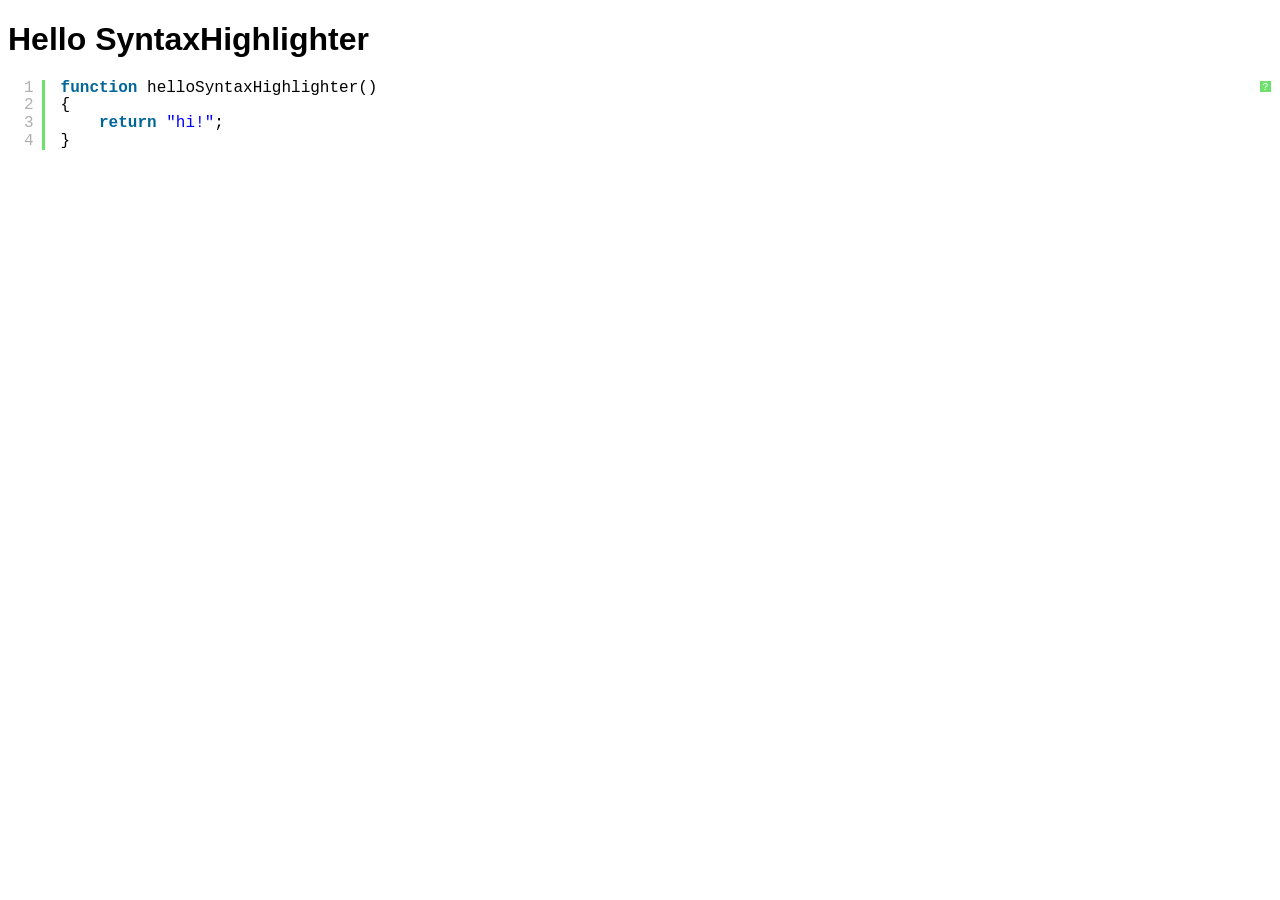
<file: blog/static/syntaxhighlighter/index.html>
<!DOCTYPE html PUBLIC "-//W3C//DTD XHTML 1.0 Strict//EN" "http://www.w3.org/TR/xhtml1/DTD/xhtml1-strict.dtd">
<html xmlns="http://www.w3.org/1999/xhtml" xml:lang="en" lang="en">
<head>
	<meta http-equiv="Content-Type" content="text/html; charset=UTF-8" />
	<title>Hello SyntaxHighlighter</title>
	<script type="text/javascript" src="scripts/shCore.js"></script>
	<script type="text/javascript" src="scripts/shBrushJScript.js"></script>
	<link type="text/css" rel="stylesheet" href="styles/shCoreDefault.css"/>
	<script type="text/javascript">SyntaxHighlighter.all();</script>
</head>

<body style="background: white; font-family: Helvetica">

<h1>Hello SyntaxHighlighter</h1>
<pre class="brush: js;">
function helloSyntaxHighlighter()
{
	return "hi!";
}
</pre>

</html>
</file>
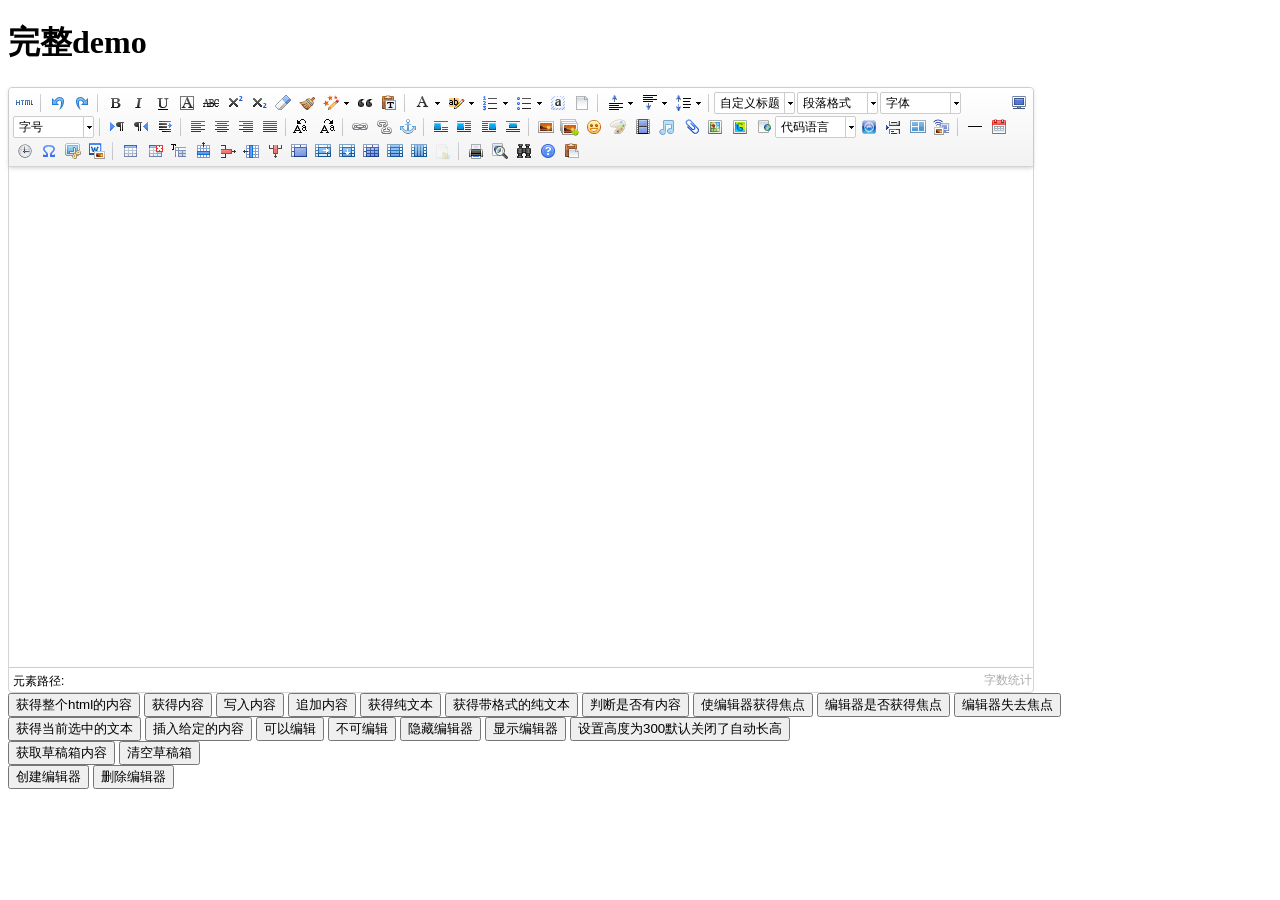
<file: DjangoUeditor/static/ueditor/index.html>
<!DOCTYPE HTML PUBLIC "-//W3C//DTD HTML 4.01 Transitional//EN"
        "http://www.w3.org/TR/html4/loose.dtd">
<html>
<head>
    <title>完整demo</title>
    <meta http-equiv="Content-Type" content="text/html;charset=utf-8"/>
    <script type="text/javascript" charset="utf-8" src="ueditor.config.js"></script>
    <script type="text/javascript" charset="utf-8" src="ueditor.all.min.js"> </script>
    <!--建议手动加在语言，避免在ie下有时因为加载语言失败导致编辑器加载失败-->
    <!--这里加载的语言文件会覆盖你在配置项目里添加的语言类型，比如你在配置项目里配置的是英文，这里加载的中文，那最后就是中文-->
    <script type="text/javascript" charset="utf-8" src="lang/zh-cn/zh-cn.js"></script>

    <style type="text/css">
        div{
            width:100%;
        }
    </style>
</head>
<body>
<div>
    <h1>完整demo</h1>
    <script id="editor" type="text/plain" style="width:1024px;height:500px;"></script>
</div>
<div id="btns">
    <div>
        <button onclick="getAllHtml()">获得整个html的内容</button>
        <button onclick="getContent()">获得内容</button>
        <button onclick="setContent()">写入内容</button>
        <button onclick="setContent(true)">追加内容</button>
        <button onclick="getContentTxt()">获得纯文本</button>
        <button onclick="getPlainTxt()">获得带格式的纯文本</button>
        <button onclick="hasContent()">判断是否有内容</button>
        <button onclick="setFocus()">使编辑器获得焦点</button>
        <button onmousedown="isFocus(event)">编辑器是否获得焦点</button>
        <button onmousedown="setblur(event)" >编辑器失去焦点</button>

    </div>
    <div>
        <button onclick="getText()">获得当前选中的文本</button>
        <button onclick="insertHtml()">插入给定的内容</button>
        <button id="enable" onclick="setEnabled()">可以编辑</button>
        <button onclick="setDisabled()">不可编辑</button>
        <button onclick=" UE.getEditor('editor').setHide()">隐藏编辑器</button>
        <button onclick=" UE.getEditor('editor').setShow()">显示编辑器</button>
        <button onclick=" UE.getEditor('editor').setHeight(300)">设置高度为300默认关闭了自动长高</button>
    </div>

    <div>
        <button onclick="getLocalData()" >获取草稿箱内容</button>
        <button onclick="clearLocalData()" >清空草稿箱</button>
    </div>

</div>
<div>
    <button onclick="createEditor()">
    创建编辑器</button>
    <button onclick="deleteEditor()">
    删除编辑器</button>
</div>

<script type="text/javascript">

    //实例化编辑器
    //建议使用工厂方法getEditor创建和引用编辑器实例，如果在某个闭包下引用该编辑器，直接调用UE.getEditor('editor')就能拿到相关的实例
    var ue = UE.getEditor('editor');


    function isFocus(e){
        alert(UE.getEditor('editor').isFocus());
        UE.dom.domUtils.preventDefault(e)
    }
    function setblur(e){
        UE.getEditor('editor').blur();
        UE.dom.domUtils.preventDefault(e)
    }
    function insertHtml() {
        var value = prompt('插入html代码', '');
        UE.getEditor('editor').execCommand('insertHtml', value)
    }
    function createEditor() {
        enableBtn();
        UE.getEditor('editor');
    }
    function getAllHtml() {
        alert(UE.getEditor('editor').getAllHtml())
    }
    function getContent() {
        var arr = [];
        arr.push("使用editor.getContent()方法可以获得编辑器的内容");
        arr.push("内容为：");
        arr.push(UE.getEditor('editor').getContent());
        alert(arr.join("\n"));
    }
    function getPlainTxt() {
        var arr = [];
        arr.push("使用editor.getPlainTxt()方法可以获得编辑器的带格式的纯文本内容");
        arr.push("内容为：");
        arr.push(UE.getEditor('editor').getPlainTxt());
        alert(arr.join('\n'))
    }
    function setContent(isAppendTo) {
        var arr = [];
        arr.push("使用editor.setContent('欢迎使用ueditor')方法可以设置编辑器的内容");
        UE.getEditor('editor').setContent('欢迎使用ueditor', isAppendTo);
        alert(arr.join("\n"));
    }
    function setDisabled() {
        UE.getEditor('editor').setDisabled('fullscreen');
        disableBtn("enable");
    }

    function setEnabled() {
        UE.getEditor('editor').setEnabled();
        enableBtn();
    }

    function getText() {
        //当你点击按钮时编辑区域已经失去了焦点，如果直接用getText将不会得到内容，所以要在选回来，然后取得内容
        var range = UE.getEditor('editor').selection.getRange();
        range.select();
        var txt = UE.getEditor('editor').selection.getText();
        alert(txt)
    }

    function getContentTxt() {
        var arr = [];
        arr.push("使用editor.getContentTxt()方法可以获得编辑器的纯文本内容");
        arr.push("编辑器的纯文本内容为：");
        arr.push(UE.getEditor('editor').getContentTxt());
        alert(arr.join("\n"));
    }
    function hasContent() {
        var arr = [];
        arr.push("使用editor.hasContents()方法判断编辑器里是否有内容");
        arr.push("判断结果为：");
        arr.push(UE.getEditor('editor').hasContents());
        alert(arr.join("\n"));
    }
    function setFocus() {
        UE.getEditor('editor').focus();
    }
    function deleteEditor() {
        disableBtn();
        UE.getEditor('editor').destroy();
    }
    function disableBtn(str) {
        var div = document.getElementById('btns');
        var btns = UE.dom.domUtils.getElementsByTagName(div, "button");
        for (var i = 0, btn; btn = btns[i++];) {
            if (btn.id == str) {
                UE.dom.domUtils.removeAttributes(btn, ["disabled"]);
            } else {
                btn.setAttribute("disabled", "true");
            }
        }
    }
    function enableBtn() {
        var div = document.getElementById('btns');
        var btns = UE.dom.domUtils.getElementsByTagName(div, "button");
        for (var i = 0, btn; btn = btns[i++];) {
            UE.dom.domUtils.removeAttributes(btn, ["disabled"]);
        }
    }

    function getLocalData () {
        alert(UE.getEditor('editor').execCommand( "getlocaldata" ));
    }

    function clearLocalData () {
        UE.getEditor('editor').execCommand( "clearlocaldata" );
        alert("已清空草稿箱")
    }
</script>
</body>
</html>
</file>
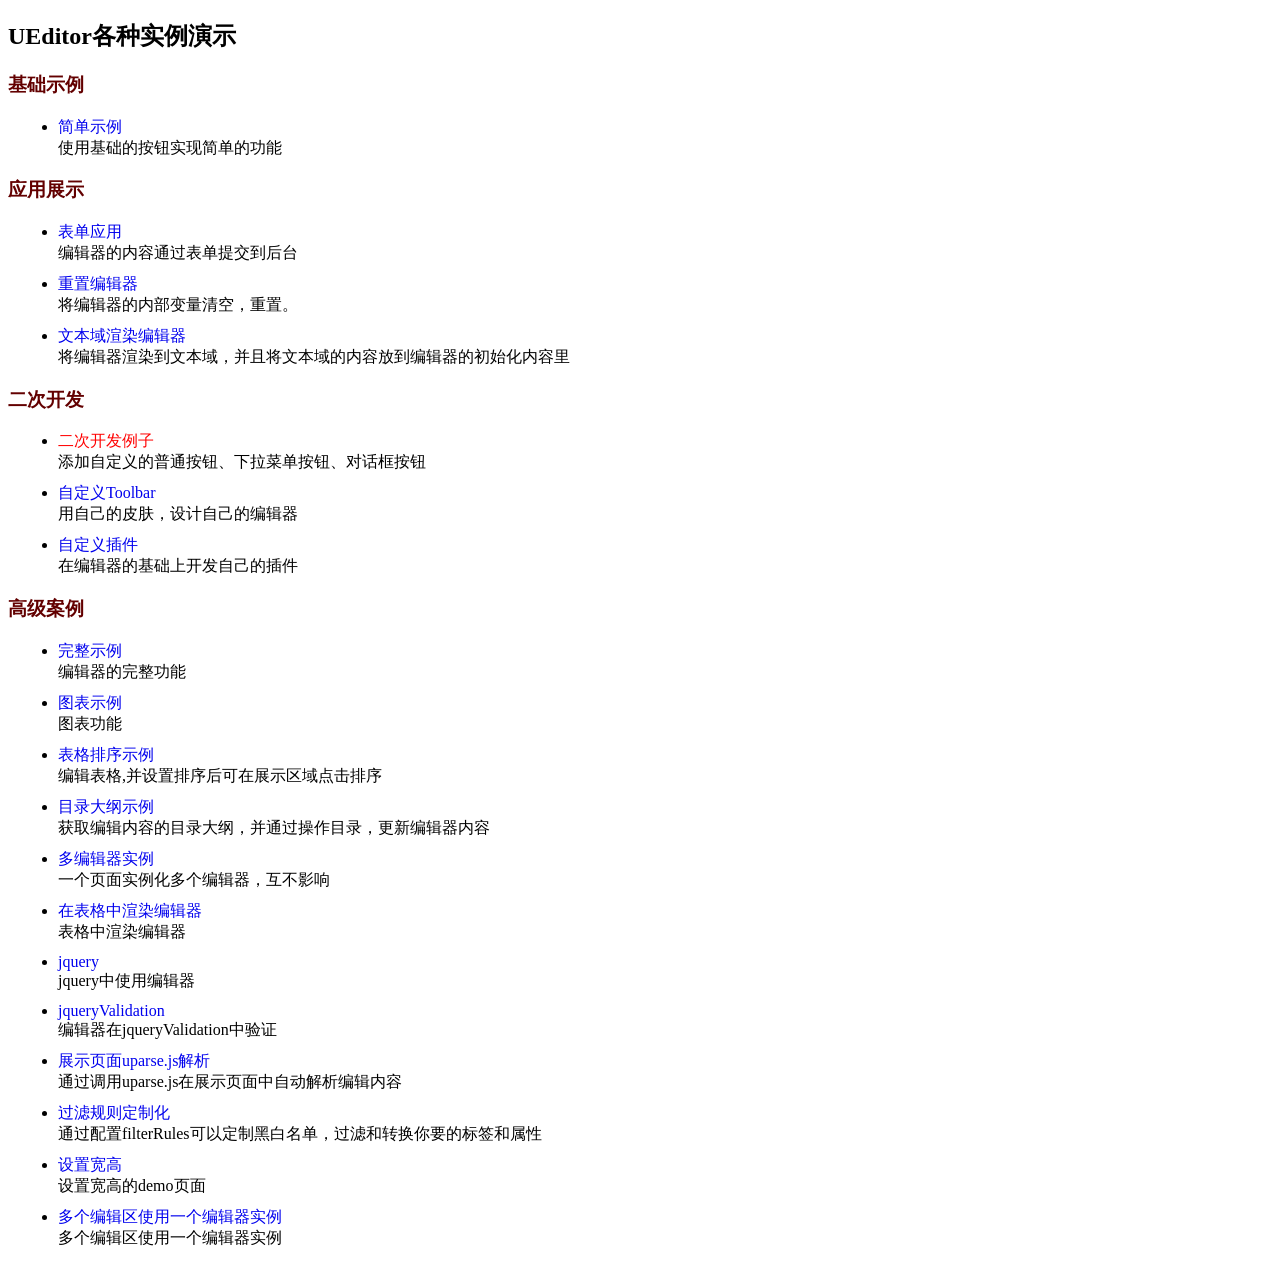
<file: DjangoUeditor/static/ueditor/_examples/index.html>
<!DOCTYPE HTML>
<html>
<head>
    <meta http-equiv="Content-Type" content="text/html; charset=utf-8" />
    <title></title>
    <style type="text/css">
        h3{
            color:#630000;
        }
        ul li{
            margin: 10px;
        }
        a:link,a:active,a:visited{
            color: #0000EE;
        }
        a{
            text-decoration: none;
        }
    </style>
</head>
<body>
<h2>UEditor各种实例演示</h2>
<h3>基础示例</h3>
<ul>
    <li>
        <a href="simpleDemo.html" target="_self">简单示例</a><br/>
        使用基础的按钮实现简单的功能
    </li>
</ul>
<h3>应用展示</h3>
<ul>
    <li>
        <a href="submitFormDemo.html" target="_self">表单应用</a><br/>
        编辑器的内容通过表单提交到后台
    </li>
    <li>
        <a href="resetDemo.html" target="_self">重置编辑器</a><br/>
        将编辑器的内部变量清空，重置。
    </li>
    <li>
        <a href="textareaDemo.html" target="_self">文本域渲染编辑器</a><br/>
        将编辑器渲染到文本域，并且将文本域的内容放到编辑器的初始化内容里
    </li>
</ul>
<h3>二次开发</h3>
<ul>
    <li>
        <a style="color:red;" href="customizeToolbarUIDemo.html" target="_self">二次开发例子</a><br/>
        添加自定义的普通按钮、下拉菜单按钮、对话框按钮
    </li>
    <li>
        <a href="customToolbarDemo.html" target="_self">自定义Toolbar</a><br/>
        用自己的皮肤，设计自己的编辑器
    </li>
    <li>
        <a href="customPluginDemo.html" target="_self">自定义插件</a><br/>
        在编辑器的基础上开发自己的插件
    </li>
</ul>
<h3>高级案例</h3>
<ul>
    <li>
        <a href="completeDemo.html" target="_self">完整示例</a><br/>
        编辑器的完整功能
    </li>
    <li>
        <a href="charts.html" target="_self"  >图表示例</a><br/>
        图表功能
    </li>
    <li>
        <a href="sortableDemo.html" target="_self" >表格排序示例</a><br/>
        编辑表格,并设置排序后可在展示区域点击排序
    </li>
    <li>
        <a href="sectionDemo.html" target="_self" >目录大纲示例</a><br/>
        获取编辑内容的目录大纲，并通过操作目录，更新编辑器内容
    </li>
    <li>
        <a href="multiDemo.html" target="_self">多编辑器实例</a><br/>
        一个页面实例化多个编辑器，互不影响
    </li>
    <li>
        <a href="renderInTable.html" target="_self">在表格中渲染编辑器</a><br/>
        表格中渲染编辑器
    </li>
    <li>
        <a href="jqueryCompleteDemo.html" target="_self">jquery</a><br/>
        jquery中使用编辑器
    </li>
    <li>
        <a href="jqueryValidation.html" target="_self">jqueryValidation</a><br/>
        编辑器在jqueryValidation中验证
    </li>
    <li>
        <a href="uparsedemo.html" target="_self">展示页面uparse.js解析</a><br/>
        通过调用uparse.js在展示页面中自动解析编辑内容
    </li>
    <li>
        <a href="filterRuleDemo.html" target="_self">过滤规则定制化</a><br/>
        通过配置filterRules可以定制黑白名单，过滤和转换你要的标签和属性
    </li>
    <li>
        <a href="setWidthHeightDemo.html" target="_self">设置宽高</a><br/>
        设置宽高的demo页面
    </li>
    <li>
        <a href="multiEditorWithOneInstance.html" target="_self">多个编辑区使用一个编辑器实例</a><br/>
        多个编辑区使用一个编辑器实例
    </li>
</ul>
<script type="text/javascript">
    var href = location.href;
    if(href.indexOf("http") != 0 ){
        alert("您当前尚未将UEditor部署到服务器环境，部分浏览器下所有弹出框功能的使用会受到限制！");
    }
</script>
</body>
</html>
</file>
<file: blog/static/syntaxhighlighter/styles/shCoreDefault.css>
/**
 * SyntaxHighlighter
 * http://alexgorbatchev.com/SyntaxHighlighter
 *
 * SyntaxHighlighter is donationware. If you are using it, please donate.
 * http://alexgorbatchev.com/SyntaxHighlighter/donate.html
 *
 * @version
 * 3.0.83 (July 02 2010)
 * 
 * @copyright
 * Copyright (C) 2004-2010 Alex Gorbatchev.
 *
 * @license
 * Dual licensed under the MIT and GPL licenses.
 */
.syntaxhighlighter a,
.syntaxhighlighter div,
.syntaxhighlighter code,
.syntaxhighlighter table,
.syntaxhighlighter table td,
.syntaxhighlighter table tr,
.syntaxhighlighter table tbody,
.syntaxhighlighter table thead,
.syntaxhighlighter table caption,
.syntaxhighlighter textarea {
  -moz-border-radius: 0 0 0 0 !important;
  -webkit-border-radius: 0 0 0 0 !important;
  background: none !important;
  border: 0 !important;
  bottom: auto !important;
  float: none !important;
  height: auto !important;
  left: auto !important;
  line-height: 1.1em !important;
  margin: 0 !important;
  outline: 0 !important;
  overflow: visible !important;
  padding: 0 !important;
  position: static !important;
  right: auto !important;
  text-align: left !important;
  top: auto !important;
  vertical-align: baseline !important;
  width: auto !important;
  box-sizing: content-box !important;
  font-family: "Consolas", "Bitstream Vera Sans Mono", "Courier New", Courier, monospace !important;
  font-weight: normal !important;
  font-style: normal !important;
  font-size: 1em !important;
  min-height: inherit !important;
  min-height: auto !important;
}

.syntaxhighlighter {
  width: 100% !important;
  margin: 1em 0 1em 0 !important;
  position: relative !important;
  overflow: auto !important;
  font-size: 1em !important;
}
.syntaxhighlighter.source {
  overflow: hidden !important;
}
.syntaxhighlighter .bold {
  font-weight: bold !important;
}
.syntaxhighlighter .italic {
  font-style: italic !important;
}
.syntaxhighlighter .line {
  white-space: pre !important;
}
.syntaxhighlighter table {
  width: 100% !important;
}
.syntaxhighlighter table caption {
  text-align: left !important;
  padding: .5em 0 0.5em 1em !important;
}
.syntaxhighlighter table td.code {
  width: 100% !important;
}
.syntaxhighlighter table td.code .container {
  position: relative !important;
}
.syntaxhighlighter table td.code .container textarea {
  box-sizing: border-box !important;
  position: absolute !important;
  left: 0 !important;
  top: 0 !important;
  width: 100% !important;
  height: 100% !important;
  border: none !important;
  background: white !important;
  padding-left: 1em !important;
  overflow: hidden !important;
  white-space: pre !important;
}
.syntaxhighlighter table td.gutter .line {
  text-align: right !important;
  padding: 0 0.5em 0 1em !important;
}
.syntaxhighlighter table td.code .line {
  padding: 0 1em !important;
}
.syntaxhighlighter.nogutter td.code .container textarea, .syntaxhighlighter.nogutter td.code .line {
  padding-left: 0em !important;
}
.syntaxhighlighter.show {
  display: block !important;
}
.syntaxhighlighter.collapsed table {
  display: none !important;
}
.syntaxhighlighter.collapsed .toolbar {
  padding: 0.1em 0.8em 0em 0.8em !important;
  font-size: 1em !important;
  position: static !important;
  width: auto !important;
  height: auto !important;
}
.syntaxhighlighter.collapsed .toolbar span {
  display: inline !important;
  margin-right: 1em !important;
}
.syntaxhighlighter.collapsed .toolbar span a {
  padding: 0 !important;
  display: none !important;
}
.syntaxhighlighter.collapsed .toolbar span a.expandSource {
  display: inline !important;
}
.syntaxhighlighter .toolbar {
  position: absolute !important;
  right: 1px !important;
  top: 1px !important;
  width: 11px !important;
  height: 11px !important;
  font-size: 10px !important;
  z-index: 10 !important;
}
.syntaxhighlighter .toolbar span.title {
  display: inline !important;
}
.syntaxhighlighter .toolbar a {
  display: block !important;
  text-align: center !important;
  text-decoration: none !important;
  padding-top: 1px !important;
}
.syntaxhighlighter .toolbar a.expandSource {
  display: none !important;
}
.syntaxhighlighter.ie {
  font-size: .9em !important;
  padding: 1px 0 1px 0 !important;
}
.syntaxhighlighter.ie .toolbar {
  line-height: 8px !important;
}
.syntaxhighlighter.ie .toolbar a {
  padding-top: 0px !important;
}
.syntaxhighlighter.printing .line.alt1 .content,
.syntaxhighlighter.printing .line.alt2 .content,
.syntaxhighlighter.printing .line.highlighted .number,
.syntaxhighlighter.printing .line.highlighted.alt1 .content,
.syntaxhighlighter.printing .line.highlighted.alt2 .content {
  background: none !important;
}
.syntaxhighlighter.printing .line .number {
  color: #bbbbbb !important;
}
.syntaxhighlighter.printing .line .content {
  color: black !important;
}
.syntaxhighlighter.printing .toolbar {
  display: none !important;
}
.syntaxhighlighter.printing a {
  text-decoration: none !important;
}
.syntaxhighlighter.printing .plain, .syntaxhighlighter.printing .plain a {
  color: black !important;
}
.syntaxhighlighter.printing .comments, .syntaxhighlighter.printing .comments a {
  color: #008200 !important;
}
.syntaxhighlighter.printing .string, .syntaxhighlighter.printing .string a {
  color: blue !important;
}
.syntaxhighlighter.printing .keyword {
  color: #006699 !important;
  font-weight: bold !important;
}
.syntaxhighlighter.printing .preprocessor {
  color: gray !important;
}
.syntaxhighlighter.printing .variable {
  color: #aa7700 !important;
}
.syntaxhighlighter.printing .value {
  color: #009900 !important;
}
.syntaxhighlighter.printing .functions {
  color: #ff1493 !important;
}
.syntaxhighlighter.printing .constants {
  color: #0066cc !important;
}
.syntaxhighlighter.printing .script {
  font-weight: bold !important;
}
.syntaxhighlighter.printing .color1, .syntaxhighlighter.printing .color1 a {
  color: gray !important;
}
.syntaxhighlighter.printing .color2, .syntaxhighlighter.printing .color2 a {
  color: #ff1493 !important;
}
.syntaxhighlighter.printing .color3, .syntaxhighlighter.printing .color3 a {
  color: red !important;
}
.syntaxhighlighter.printing .break, .syntaxhighlighter.printing .break a {
  color: black !important;
}

.syntaxhighlighter {
  background-color: white !important;
}
.syntaxhighlighter .line.alt1 {
  background-color: white !important;
}
.syntaxhighlighter .line.alt2 {
  background-color: white !important;
}
.syntaxhighlighter .line.highlighted.alt1, .syntaxhighlighter .line.highlighted.alt2 {
  background-color: #e0e0e0 !important;
}
.syntaxhighlighter .line.highlighted.number {
  color: black !important;
}
.syntaxhighlighter table caption {
  color: black !important;
}
.syntaxhighlighter .gutter {
  color: #afafaf !important;
}
.syntaxhighlighter .gutter .line {
  border-right: 3px solid #6ce26c !important;
}
.syntaxhighlighter .gutter .line.highlighted {
  background-color: #6ce26c !important;
  color: white !important;
}
.syntaxhighlighter.printing .line .content {
  border: none !important;
}
.syntaxhighlighter.collapsed {
  overflow: visible !important;
}
.syntaxhighlighter.collapsed .toolbar {
  color: blue !important;
  background: white !important;
  border: 1px solid #6ce26c !important;
}
.syntaxhighlighter.collapsed .toolbar a {
  color: blue !important;
}
.syntaxhighlighter.collapsed .toolbar a:hover {
  color: red !important;
}
.syntaxhighlighter .toolbar {
  color: white !important;
  background: #6ce26c !important;
  border: none !important;
}
.syntaxhighlighter .toolbar a {
  color: white !important;
}
.syntaxhighlighter .toolbar a:hover {
  color: black !important;
}
.syntaxhighlighter .plain, .syntaxhighlighter .plain a {
  color: black !important;
}
.syntaxhighlighter .comments, .syntaxhighlighter .comments a {
  color: #008200 !important;
}
.syntaxhighlighter .string, .syntaxhighlighter .string a {
  color: blue !important;
}
.syntaxhighlighter .keyword {
  color: #006699 !important;
}
.syntaxhighlighter .preprocessor {
  color: gray !important;
}
.syntaxhighlighter .variable {
  color: #aa7700 !important;
}
.syntaxhighlighter .value {
  color: #009900 !important;
}
.syntaxhighlighter .functions {
  color: #ff1493 !important;
}
.syntaxhighlighter .constants {
  color: #0066cc !important;
}
.syntaxhighlighter .script {
  font-weight: bold !important;
  color: #006699 !important;
  background-color: none !important;
}
.syntaxhighlighter .color1, .syntaxhighlighter .color1 a {
  color: gray !important;
}
.syntaxhighlighter .color2, .syntaxhighlighter .color2 a {
  color: #ff1493 !important;
}
.syntaxhighlighter .color3, .syntaxhighlighter .color3 a {
  color: red !important;
}

.syntaxhighlighter .keyword {
  font-weight: bold !important;
}
</file>
